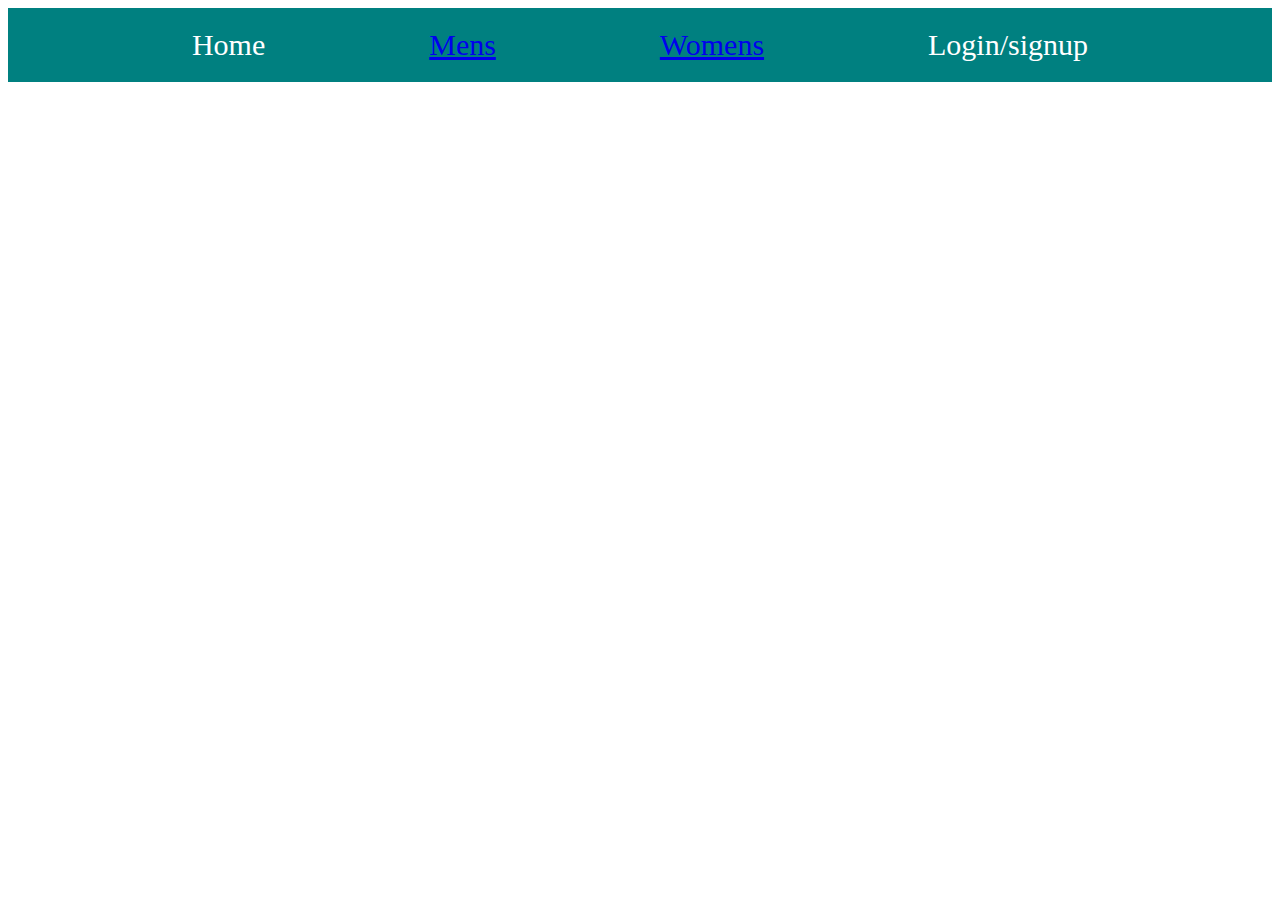
<file: index.html>
<!DOCTYPE html>
<html lang="en">
  <head>
    <meta charset="UTF-8" />
    <meta http-equiv="X-UA-Compatible" content="IE=edge" />
    <meta name="viewport" content="width=device-width, initial-scale=1.0" />
    <title>Document</title>
    <style>
      #container {
        display: flex;
        justify-content: space-evenly;
        background-color: teal;
        color: white;
        font-size: 30px;
        padding: 20px;
      }
    </style>
  </head>

  <body>
    <!-- <h1>Base file of project</h1> -->
    <div id="container">
      <div>Home</div>
      <div><a href="men.html">Mens</a></div>
      <div><a href="womens.html">Womens</a></div>
      <div>Login/signup</div>
    </div>
  </body>
</html>
</file>
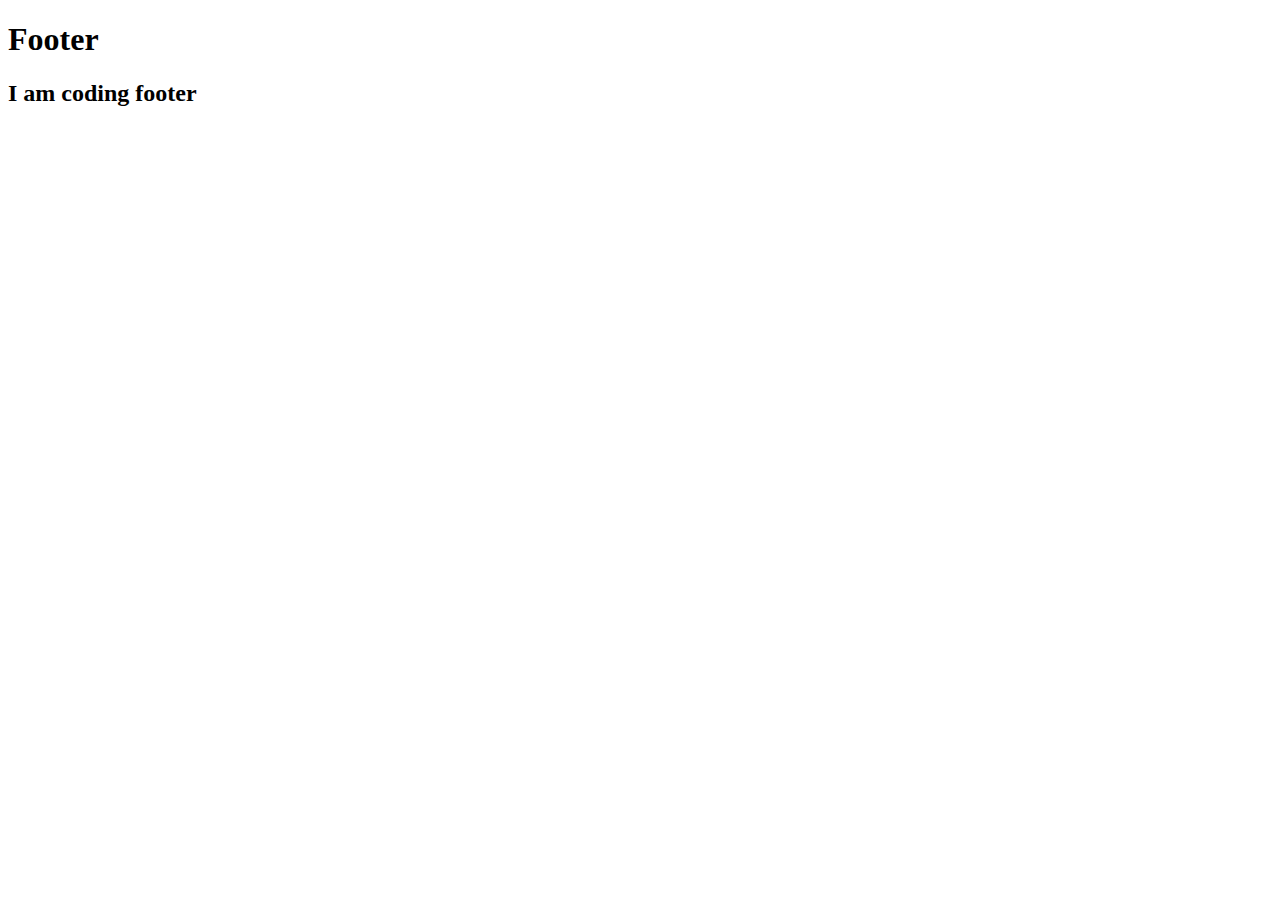
<file: footer.html>
<!DOCTYPE html>
<html lang="en">
<head>
      <meta charset="UTF-8">
      <meta http-equiv="X-UA-Compatible" content="IE=edge">
      <meta name="viewport" content="width=device-width, initial-scale=1.0">
      <title>Document</title>
</head>
<body>
      <h1>Footer</h1>
      <h2>I am coding footer</h2>
</body>
</html>
</file>
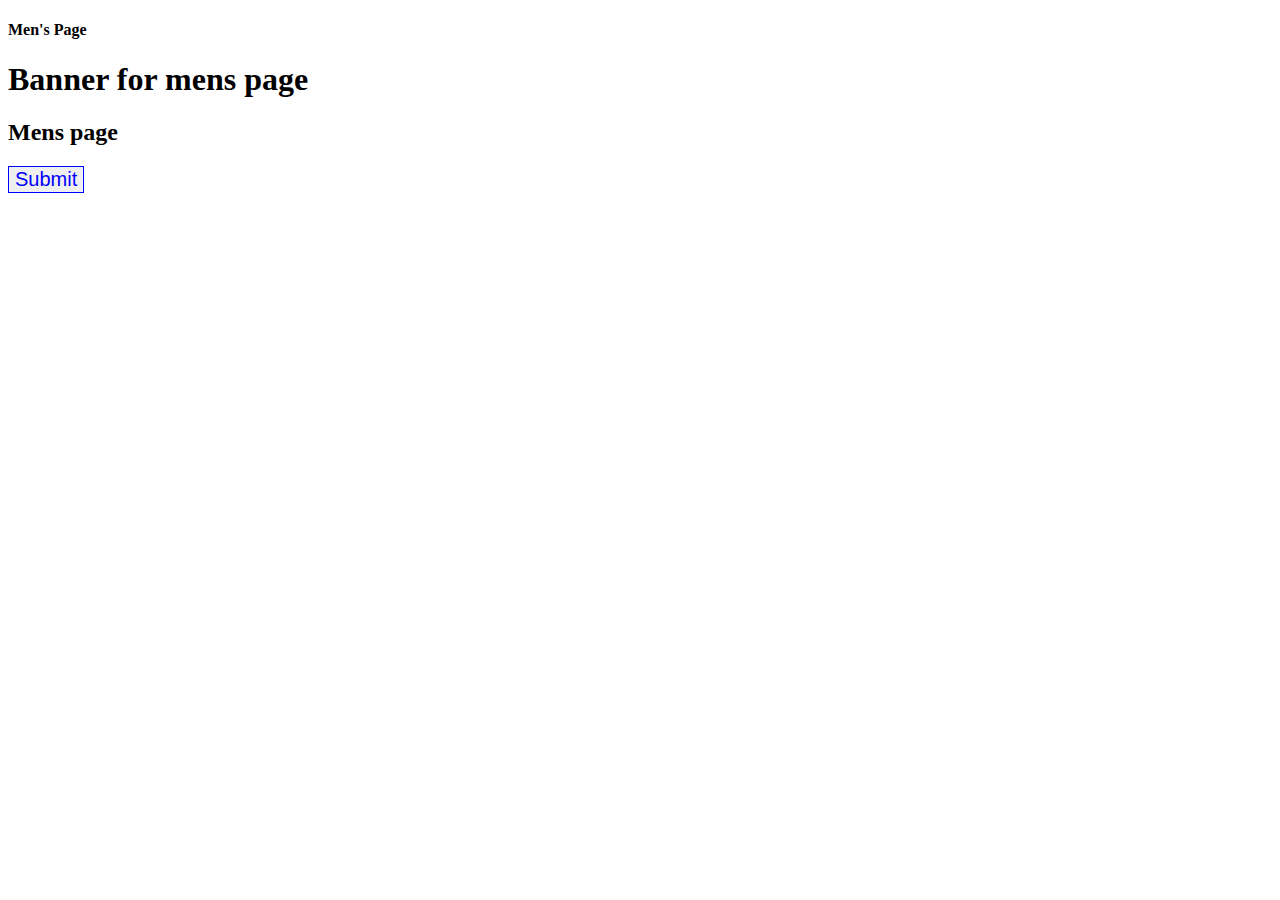
<file: men.html>
<!DOCTYPE html>
<html lang="en">
  <head>
    <meta charset="UTF-8" />
    <meta http-equiv="X-UA-Compatible" content="IE=edge" />
    <meta name="viewport" content="width=device-width, initial-scale=1.0" />
    <title>Document</title>
    <link rel="stylesheet" href="./styles/commonstyles.css" />
  </head>

  <body>
    <h4>Men's Page</h4>
    <h1>Banner for mens page</h1>
    <h2>Mens page</h2>
    <button class="btn-outer">Submit</button>
  </body>
</html>
</file>
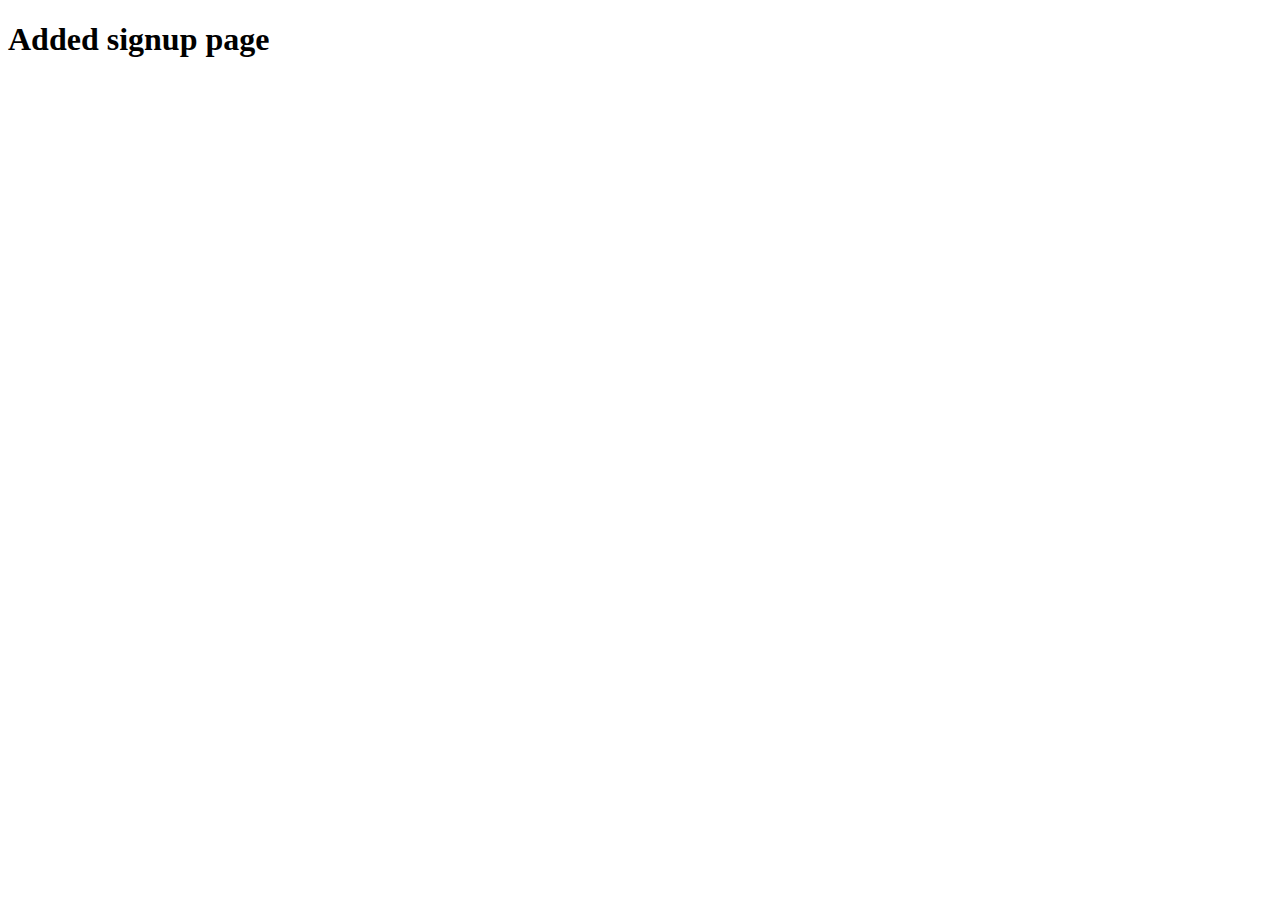
<file: signup.html>
<!DOCTYPE html>
<html lang="en">
<head>
      <meta charset="UTF-8">
      <meta http-equiv="X-UA-Compatible" content="IE=edge">
      <meta name="viewport" content="width=device-width, initial-scale=1.0">
      <title>Document</title>
</head>
<body>
      <h1>Added signup page</h1>
</body>
</html>
</file>
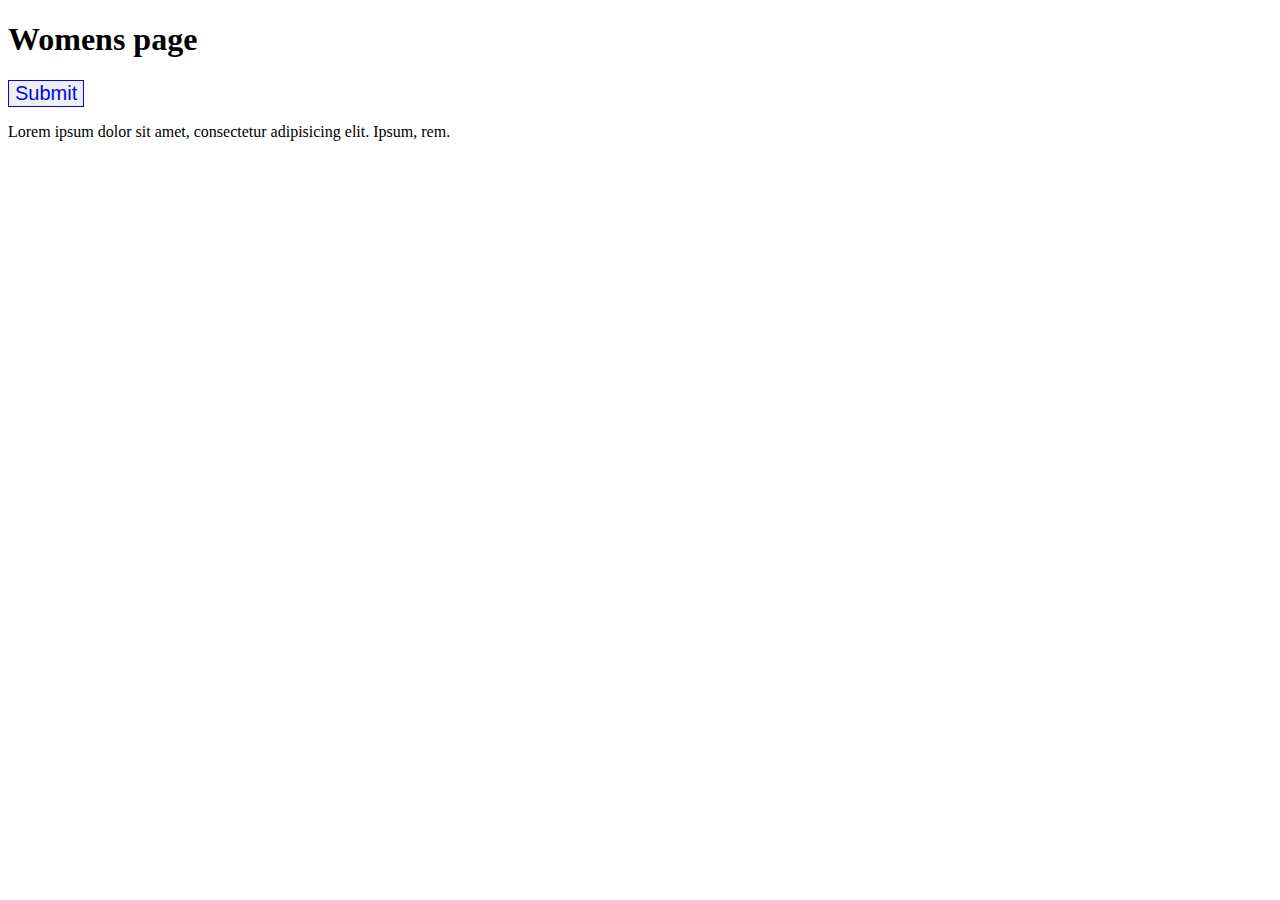
<file: womens.html>
<!DOCTYPE html>
<html lang="en">
  <head>
    <meta charset="UTF-8" />
    <meta http-equiv="X-UA-Compatible" content="IE=edge" />
    <meta name="viewport" content="width=device-width, initial-scale=1.0" />
    <title>Document</title>
    <link rel="stylesheet" href="./styles/commonstyles.css" />
  </head>
  <body>
    <h1>Womens page</h1>
    <button class="btn-outer">Submit</button>
    <p>Lorem ipsum dolor sit amet, consectetur adipisicing elit. Ipsum, rem.</p>
  </body>
</html>
</file>
<file: styles/commonstyles.css>
.btn-outer {
  border: 1px solid blue;
  font-size: 20px;
  color: blue;
}
</file>
